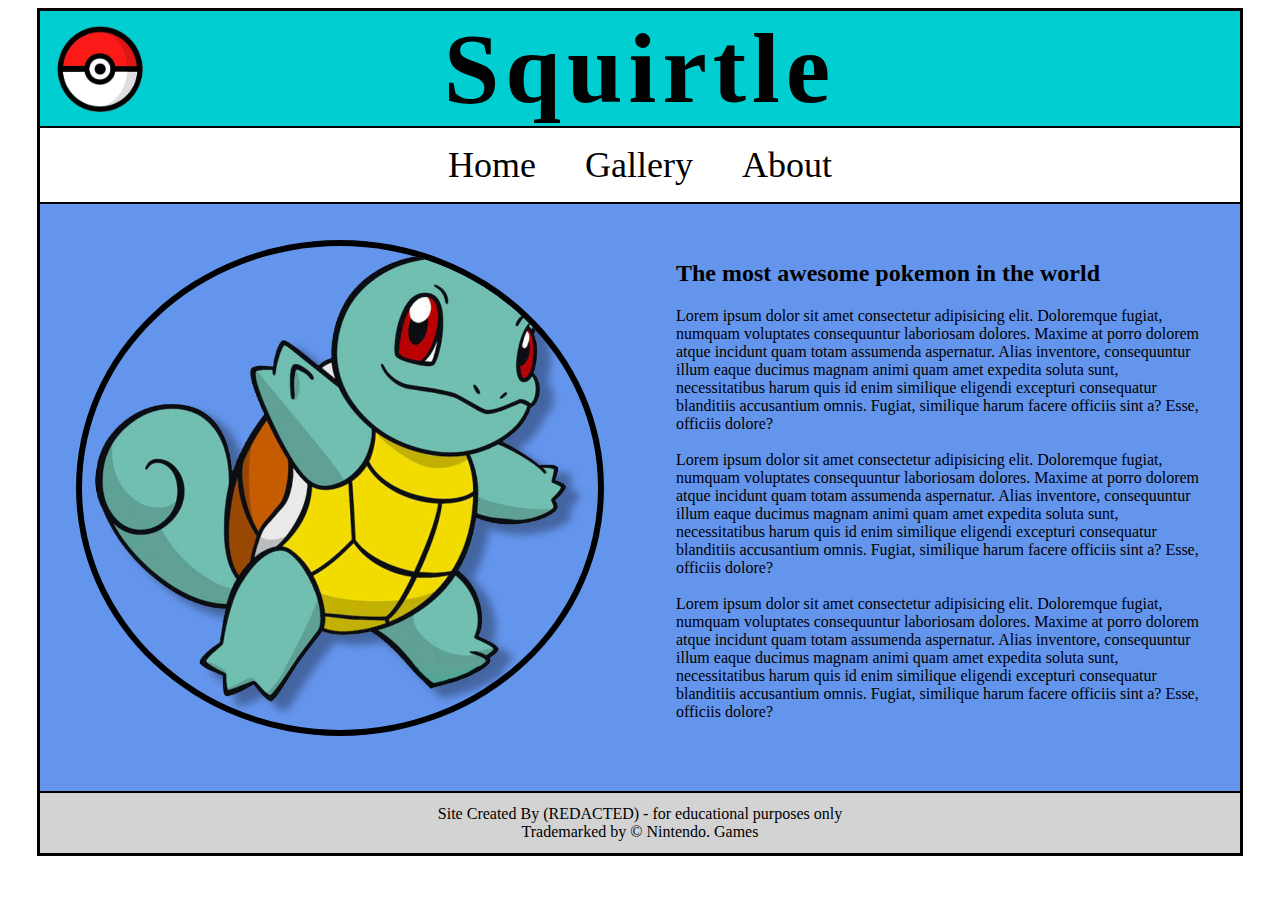
<file: index.html>
<!DOCTYPE html>
<html lang="en">


<head>
    <link rel="shortcut icon" href="./images/p1.png" type="image/x-icon">
    <link rel="stylesheet" href="./style.css">
    <meta charset="UTF-8">
    <meta name="viewport" content="width=device-width, initial-scale=1.0">
    <title>Squirtle</title>
</head>


<body>

    <!-- Outer Container -->
    <main class="outer-container">

        <!-- Header With Logo and Title -->
        <header>
            <img id="logo" src="./images/ball.png" alt="ball logo">
            <h1 id="logo-title">Squirtle</h1>
        </header>

        <!-- Navigation Bar -->
        <nav>
            <ul>
                <li>
                    <a href="./index.html">Home</a>
                </li>
                <li>
                    <a href="./gallery.html">Gallery</a>
                </li>
                <li>
                    <a href="./about.html">About</a>
                </li>
            </ul>
        </nav>

        <!-- Intro Area -->
        <article class="intro-container">

            <figure class="image-container">
                <img class="intro-image" src="./images/p1.png" alt="Squirtle">

            </figure>

            <section class="intro-text">
                <h2>
                    The most awesome pokemon in the world
                </h2>
                <p>
                    Lorem ipsum dolor sit amet consectetur adipisicing elit. Doloremque fugiat, numquam voluptates
                    consequuntur laboriosam dolores. Maxime at porro dolorem atque incidunt quam totam assumenda
                    aspernatur. Alias inventore, consequuntur illum eaque ducimus magnam animi quam amet expedita soluta
                    sunt, necessitatibus harum quis id enim similique eligendi excepturi consequatur blanditiis
                    accusantium omnis. Fugiat, similique harum facere officiis sint a? Esse, officiis dolore?
                    <br><br>

                    Lorem ipsum dolor sit amet consectetur adipisicing elit. Doloremque fugiat, numquam voluptates
                    consequuntur laboriosam dolores. Maxime at porro dolorem atque incidunt quam totam assumenda
                    aspernatur. Alias inventore, consequuntur illum eaque ducimus magnam animi quam amet expedita soluta
                    sunt, necessitatibus harum quis id enim similique eligendi excepturi consequatur blanditiis
                    accusantium omnis. Fugiat, similique harum facere officiis sint a? Esse, officiis dolore?
                    <br><br>

                    Lorem ipsum dolor sit amet consectetur adipisicing elit. Doloremque fugiat, numquam voluptates
                    consequuntur laboriosam dolores. Maxime at porro dolorem atque incidunt quam totam assumenda
                    aspernatur. Alias inventore, consequuntur illum eaque ducimus magnam animi quam amet expedita soluta
                    sunt, necessitatibus harum quis id enim similique eligendi excepturi consequatur blanditiis
                    accusantium omnis. Fugiat, similique harum facere officiis sint a? Esse, officiis dolore?
                    <br><br>

                </p>

            </section>



        </article>

        <!-- Footer with Copyright -->
        <footer>
            <p>
                Site Created By (REDACTED) - for educational purposes only
                <br>
                Trademarked by © Nintendo. Games
            </p>
        </footer>

    </main>

</body>


</html>
</file>
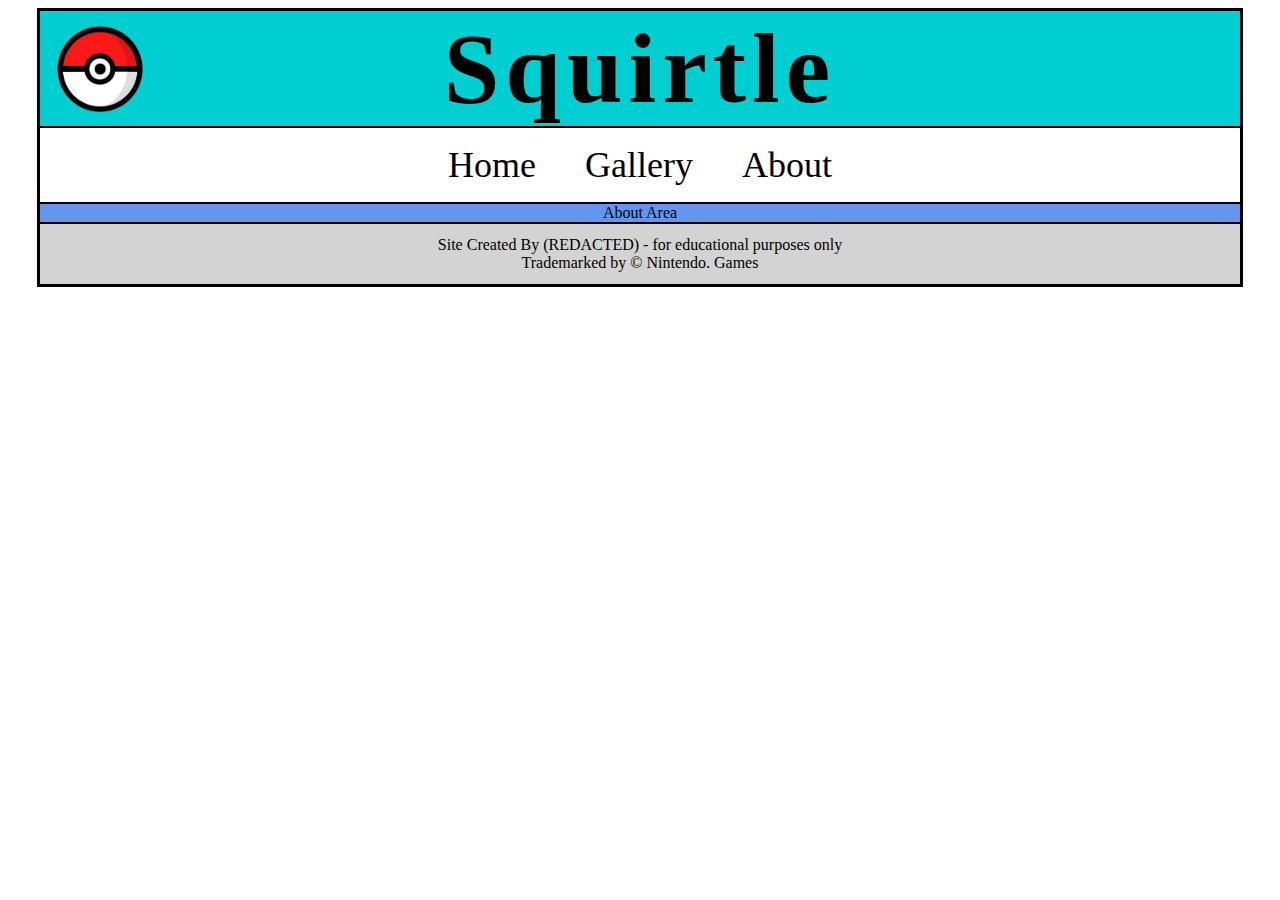
<file: about.html>
<!DOCTYPE html>
<html lang="en">


<head>
    <link rel="shortcut icon" href="./images/p1.png" type="image/x-icon">
    <link rel="stylesheet" href="./style.css">
    <meta charset="UTF-8">
    <meta name="viewport" content="width=device-width, initial-scale=1.0">
    <title>Squirtle</title>
</head>


<body>

    <!-- Outer Container -->
    <main class="outer-container">

        <!-- Header With Logo and Title -->
        <header>
            <img id="logo" src="./images/ball.png" alt="ball logo">
            <h1 id="logo-title">Squirtle</h1>
        </header>

        <!-- Navigation Bar -->
        <nav>
            <ul>
                <li>
                    <a href="./index.html">Home</a>
                </li>
                <li>
                    <a href="./gallery.html">Gallery</a>
                </li>
                <li>
                    <a href="./about.html">About</a>
                </li>
            </ul>
        </nav>

        <!-- Intro Area -->
        <article class="about-container">

            About Area



        </article>

        <!-- Footer with Copyright -->
        <footer>
            <p>
                Site Created By (REDACTED) - for educational purposes only
                <br>
                Trademarked by © Nintendo. Games
            </p>
        </footer>

    </main>

</body>


</html>
</file>
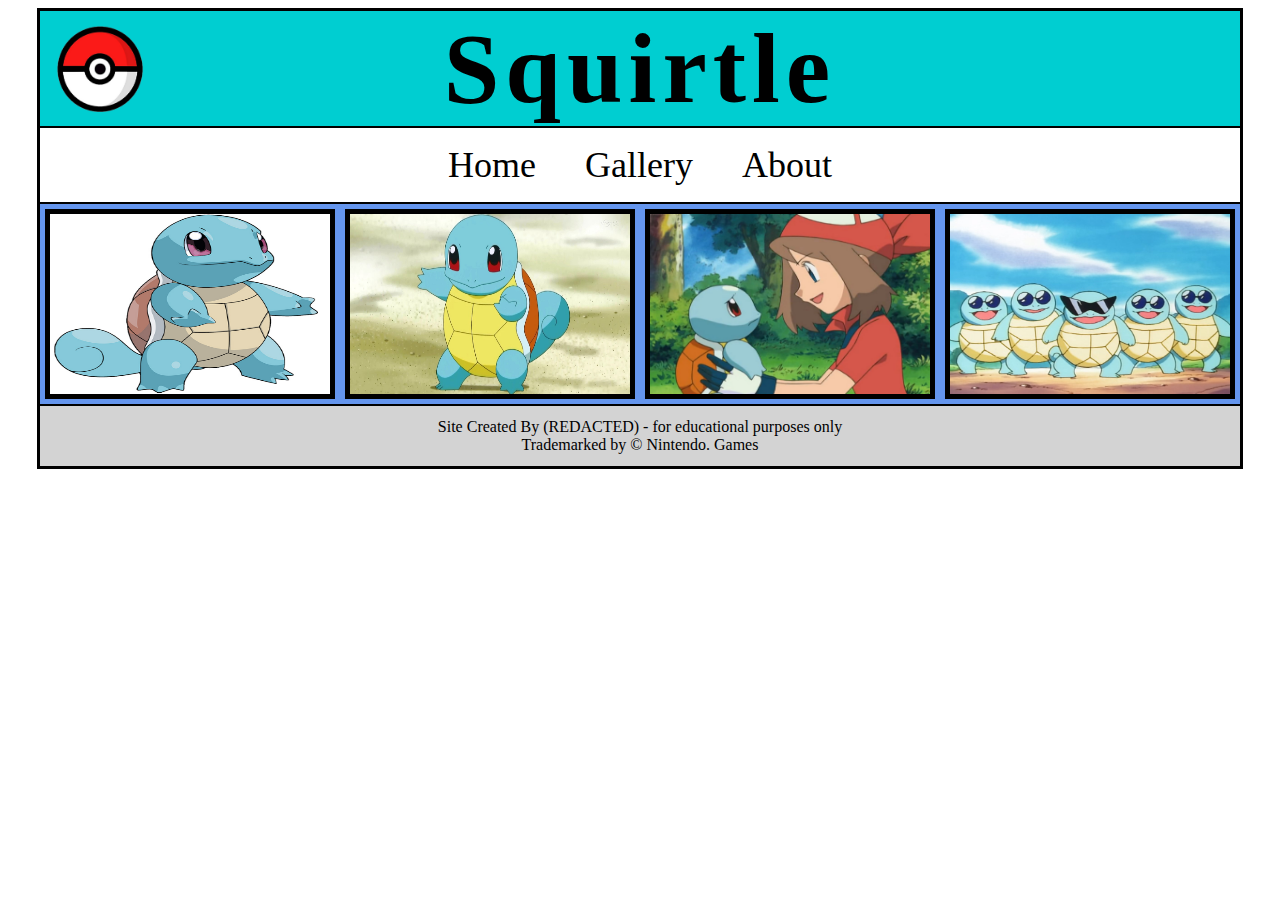
<file: gallery.html>
<!DOCTYPE html>
<html lang="en">


<head>
    <link rel="shortcut icon" href="./images/p1.png" type="image/x-icon">
    <link rel="stylesheet" href="./style.css">
    <meta charset="UTF-8">
    <meta name="viewport" content="width=device-width, initial-scale=1.0">
    <title>Squirtle</title>
</head>


<body>

    <!-- Outer Container -->
    <main class="outer-container">

        <!-- Header With Logo and Title -->
        <header>
            <img id="logo" src="./images/ball.png" alt="ball logo">
            <h1 id="logo-title">Squirtle</h1>
        </header>

        <!-- Navigation Bar -->
        <nav>
            <ul>
                <li>
                    <a href="./index.html">Home</a>
                </li>
                <li>
                    <a href="./gallery.html">Gallery</a>
                </li>
                <li>
                    <a href="./about.html">About</a>
                </li>
            </ul>
        </nav>

        <!-- Gallery Area -->
        <article class="gallery-container">
            

            <a href="./images/p2.jpg"><img class="gallery-image" src="images/p2.jpg" alt="happy squirtle"></a>
            <a href="./images/p3.jpg"><img class="gallery-image" src="images/p3.jpg" alt="kung fu squirtle"></a>
            <a href="./images/p4.jpg"><img class="gallery-image" src="images/p4.jpg" alt="sad squirtle"></a>
            <a href="./images/p5.jpg"><img class="gallery-image" src="images/p5.jpg" alt="glasses squirtle"></a>




        </article>

        <!-- Footer with Copyright -->
        <footer>
            <p>
                Site Created By (REDACTED) - for educational purposes only
                <br>
                Trademarked by © Nintendo. Games
            </p>
        </footer>

    </main>

</body>


</html>
</file>
<file: style.css>
/* Ball stylesheet */


/* Import google font */


.outer-container {
    border: 3px solid black;
    max-width: 1200px;
    margin-left: auto;
    margin-right: auto;
    overflow: auto;
}

header {
    background-color: darkturquoise;
    position: relative;
}

#logo {
    max-width: 100px;
    height: auto;
    position: absolute;
    top: 10px;
    left: 10px;
}

#logo-title {
    font-size: 100px;
    text-align: center;
    margin: 0;
    font-family: 'Bebas Neue';
    letter-spacing: 6px;
}

/* Navigation */

nav {
    text-align: center;
    background-color: white;
    border-top: 2px solid black;
    border-bottom: 2px solid black;
}

nav ul li {
    display: inline;
    font-family: 'Bebas Neue';
    font-size: 36px;
    padding-right: 40px;
}

nav ul li:hover {
    color: blue;
}

a {
    color: inherit;
    text-decoration: inherit;
}

a:visited {
    color: inherit;
    text-decoration: inherit;
}


/* intro area */

.intro-container {
    background-color: cornflowerblue;
    overflow: auto;
}

.image-container {
    max-width: 600px;
    margin: 0;
    float: left;
    padding: 3%;
    box-sizing: border-box;
}

.intro-image {
    max-width: 100%;
    height: auto;
    border-radius: 50%;
    border: 6px solid black;
    box-sizing: border-box;
}

.intro-text {
    float: left;
    max-width: 600px;
    margin: 0;
    padding: 3%;
    box-sizing: border-box;
}

/* Footer Area */

footer {
    background-color: lightgray;
    padding-top: 12px;
    padding-bottom: 12px;
    border-top: 2px solid black;
}

footer p {
    margin: 0;
    text-align: center;
}

/* Gallery */

.gallery-container {
    background-color:cornflowerblue;
    overflow: auto;
}

.gallery-image {
    width: 25%;
    height: 200px;
    float: left;
    padding: 5px;
    box-sizing: border-box;
    outline: 5px solid black;
    outline-offset: -10px;
}

/* About */
.about-container {
    background-color:cornflowerblue;
    overflow: auto;
    text-align: center;
}
</file>
